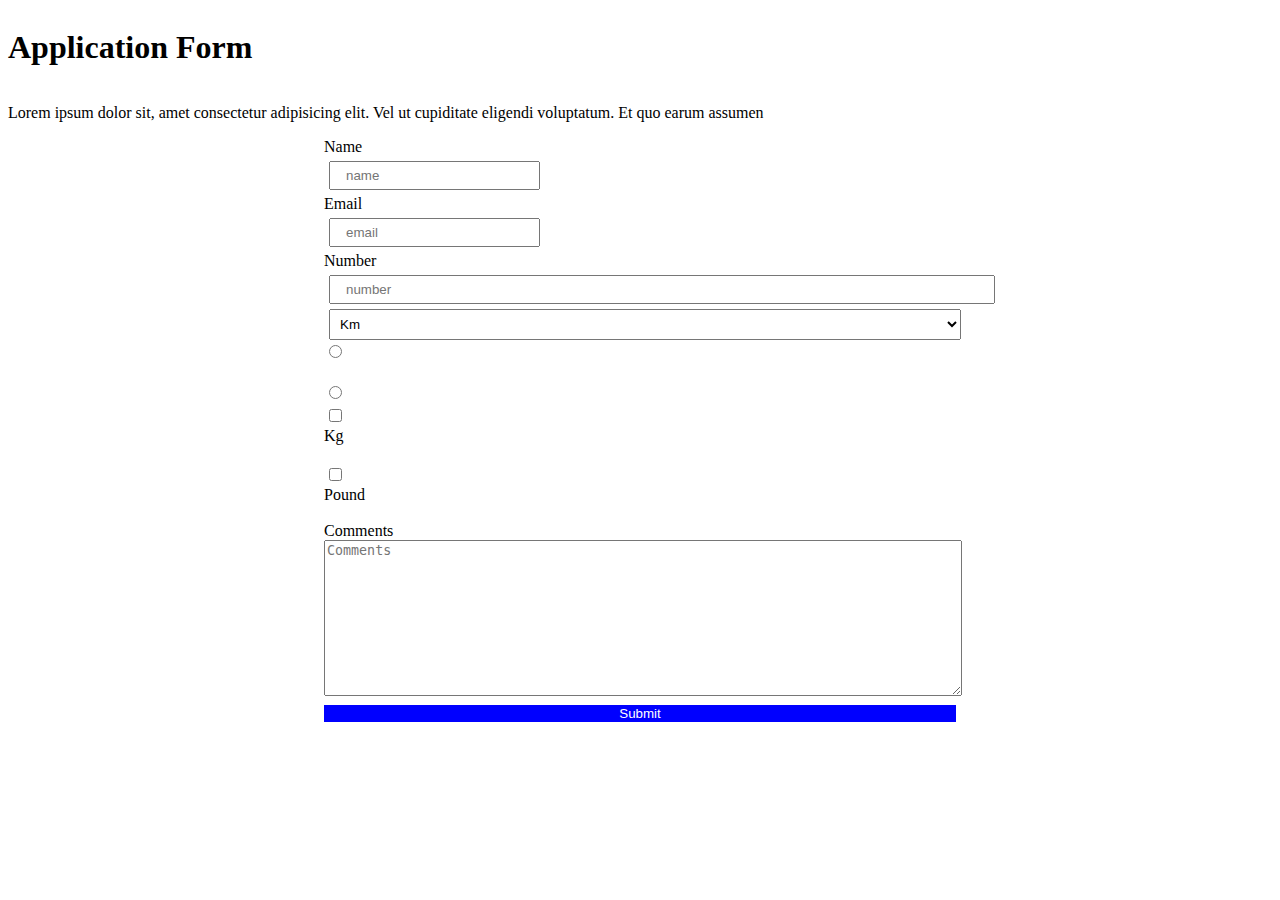
<file: project.html>
<!DOCTYPE html>
<html lang="en">
  <head>
    <title>Form</title>
    <link rel="stylesheet" href="styles.css" />
  </head>
  <body>
    <h1 id="title">Application Form</h1>
    <p id="description">
      Lorem ipsum dolor sit, amet consectetur adipisicing elit. Vel ut
      cupiditate eligendi voluptatum. Et quo earum assumen
    </p>
    <form id="survey-form" action="">
      <label id="name-label" for="name">Name</label>
      <input type="text" id="name" placeholder="name" required />
      <label id="email-label" for="name">Email</label>
      <input type="email" id="email" required placeholder="email" />
      <label id="number-label" for="name">Number</label>
      <input type="number" id="number" min="5" max="10" placeholder="number" />
      
      <select name="distance" id="dropdown">
        <option value="km" id="km">Km</option>
        <option value="mile" id="mile">Mile</ option>
      </select>

      <input type="radio"
      id="currency"
        name="currency" value="currency" /><label></label

      <input type="radio"
      id="currency"  name="currency" value="currency"" />
        
      <input type="radio" 
      id="currency" name="currency" value="currency" />


      
      <input type="checkbox" id="kg" name="kg" value="kg" />
      <label for="kg">Kg</label><br />
      <input type="checkbox" id="Pound" name="pound" value="pound" />
      <label for="vehicle2">Pound</label><br />

      <label for="comments">Comments</label>
      
      <textarea name="" id="" cols="30" rows="10" placeholder="Comments"></textarea>

      <button id="submit">Submit</button>
    </form>
  </body>
</html>
</file>
<file: styles.css>
body{
    display:flex;
    flex-direction:column;
    justify-content:center;
  }
  
  
  
  form{
    width:50%;
    margin:auto;
  }
  
  #currency{
    display:block;
  }
  
  label{
    display:block;
  }
  
  input{
    padding:5px 15px;
    margin:5px;
  }
  
  #number{
    width:100%;
  }
  
  select{
    display:block;
    width:100%;
    padding:6px;
    margin-left:5px;
  }
  
  #submit{
    display:block;
   
    width:100%;
    margin-top:5px;
    border:none;
    background:blue;
    color:white;
  }
  
  textarea{
    width:100%;
  }
</file>
